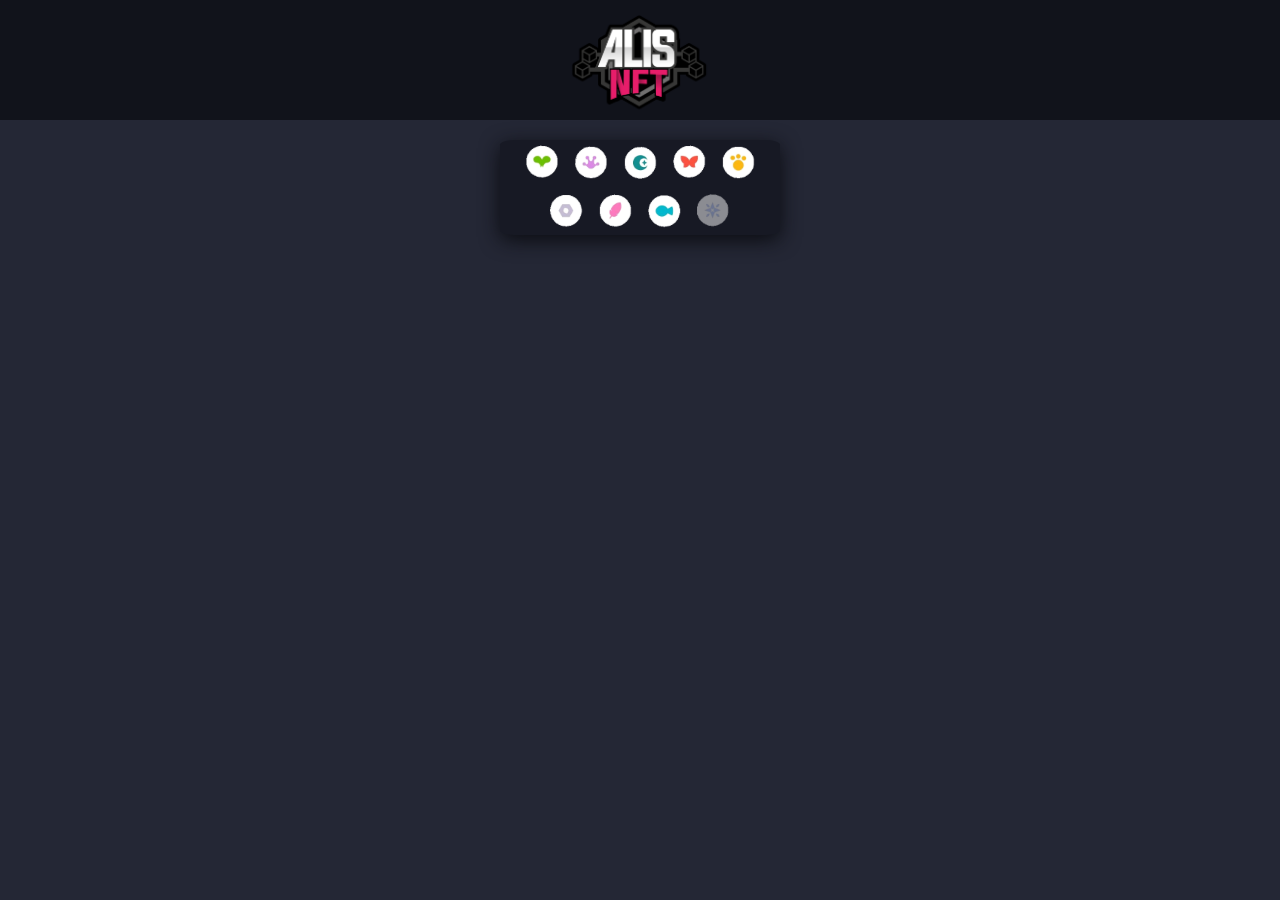
<file: index.html>
<!DOCTYPE html>
<html lang="en">
<head>
    <meta charset="UTF-8">
    <meta http-equiv="X-UA-Compatible" content="IE=edge">
    <meta name="viewport" content="width=device-width, initial-scale=1.0">
    <link rel="shortcut icon" href="favicon.ico" type="image/x-icon">
    <link rel="stylesheet" href="style.css">
    <title>ALIS NFT Pool</title>
</head>
<body>
    <header class="header">
        <img src="vector.png" alt="ALIS NFT" srcset="">
    </header>
    <div id="content">
        <div id="menu">
            <img onclick="drawAxies(availAxies.plant)" id="plant" src="plant.png" alt="" srcset="">
            <img onclick="drawAxies(availAxies.reptile)" id="reptile" src="reptile.png" alt="" srcset="">
            <img onclick="drawAxies(availAxies.dusk)" id="dusk" src="dusk.png" alt="" srcset="">
            <img onclick="drawAxies(availAxies.bug)" id="bug" src="bug.png" alt="" srcset="">
            <img onclick="drawAxies(availAxies.beast)" id="beast" src="beast.png" alt="" srcset="">
            <img onclick="drawAxies(availAxies.mech)" id="mech" src="mech.png" alt="" srcset="">
            <img onclick="drawAxies(availAxies.bird)" id="bird" src="bird.png" alt="" srcset="">
            <img onclick="drawAxies(availAxies.aqua)" id="aqua" src="aqua.png" alt="" srcset="">
            <img onclick="drawAxies(availAxies.dawn)" class="disabled" id="dawn" src="dawn.png" alt="" srcset="">
        </div>

        <div id="display">
           
        </div>
    </div>
</body>
<script src="script.js"></script>
</html>
</file>
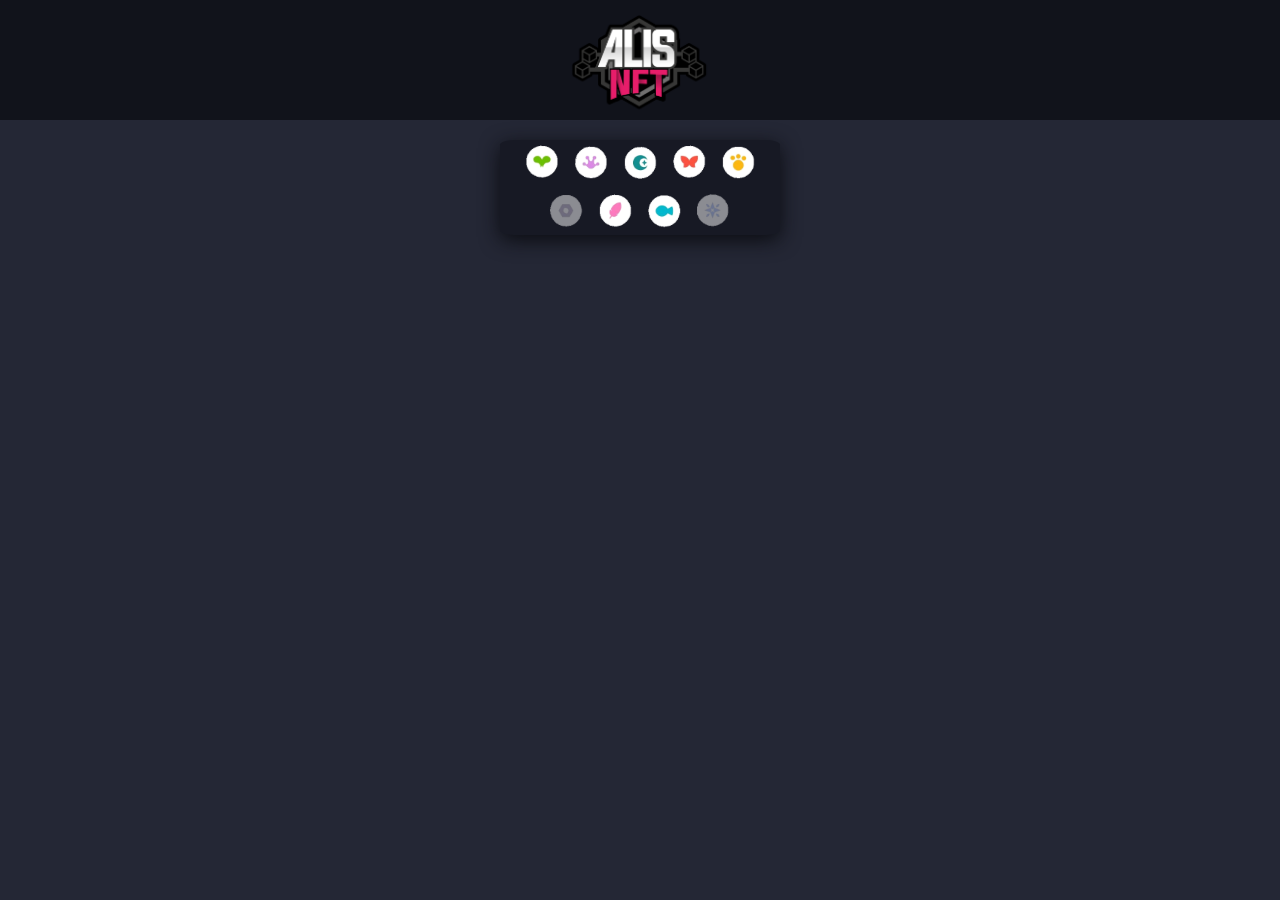
<file: main.html>
<!DOCTYPE html>
<html lang="en">
<head>
    <meta charset="UTF-8">
    <meta http-equiv="X-UA-Compatible" content="IE=edge">
    <meta name="viewport" content="width=device-width, initial-scale=1.0">
    <link rel="shortcut icon" href="favicon.ico" type="image/x-icon">
    <link rel="stylesheet" href="style.css">
    <title>ALIS NFT Pool</title>
</head>
<body>
    <header class="header">
        <img src="vector.png" alt="ALIS NFT" srcset="">
    </header>
    <div id="content">
        <div id="menu">
            <img onclick="drawAxies(availAxies.plant)" id="plant" src="plant.png" alt="" srcset="">
            <img onclick="drawAxies(availAxies.reptile)" id="reptile" src="reptile.png" alt="" srcset="">
            <img onclick="drawAxies(availAxies.dusk)" id="dusk" src="dusk.png" alt="" srcset="">
            <img onclick="drawAxies(availAxies.bug)" id="bug" src="bug.png" alt="" srcset="">
            <img onclick="drawAxies(availAxies.beast)" id="beast" src="beast.png" alt="" srcset="">
            <img onclick="drawAxies(availAxies.mech)" class="disabled" id="mech" src="mech.png" alt="" srcset="">
            <img onclick="drawAxies(availAxies.bird)" id="bird" src="bird.png" alt="" srcset="">
            <img onclick="drawAxies(availAxies.aqua)" id="aqua" src="aqua.png" alt="" srcset="">
            <img onclick="drawAxies(availAxies.dawn)" class="disabled" id="dawn" src="dawn.png" alt="" srcset="">
        </div>

        <div id="display">
           
        </div>
    </div>
</body>
<script src="script.js"></script>
</html>
</file>
<file: style.css>
@import url('https://fonts.googleapis.com/css2?family=Roboto+Mono:wght@300&display=swap');

*{
    margin: 0;
    padding: 0;
}

body {
    background-color: #242735;
}

.header{
    text-align: center;
    background-color: #11131b;
    height: 120px;
}

.header img{
    margin-top: -10px;
    width: 200px;
    height: auto;
}

#content {
    margin: auto;
    text-align: center;
    margin-top: 20px;
    height: 75vh;
    width: auto;
}

#menu {
    align-self: center;
    border-radius: 5%;
    background-color: #171924;
    box-shadow: 0px 5px 20px #0b0c11;
    margin: 0;
    margin: auto;
    margin-bottom: 30px;
    text-align: center;
    width: 280px;
    height: 95px;
    padding: auto;
}

#menu img {
    margin: 0;
    margin: auto;
    width: 45px;
    height: auto;

}

.display {
    width: 100;
    height: auto;
    text-align: center;
    margin: auto;   
    display: block;
}

.axieCont {
    border-radius: 5%;
    background-color: #1d1f2b;
    border: 1px solid #12131a;
    width: 210px;
    text-align: center;
    margin: auto;
    padding: 0%;
    margin-bottom: 20px;
}

.axieCont img{
    width: 200px;
    height: auto;
    margin: auto;
}

.axieCont h4{
    color: white;
    margin: 0;
    margin-top: -10px;
    margin-bottom: 10px;
    font-family: 'Roboto Mono', monospace;
}

.disabled {
    opacity: 50%;
}
</file>
